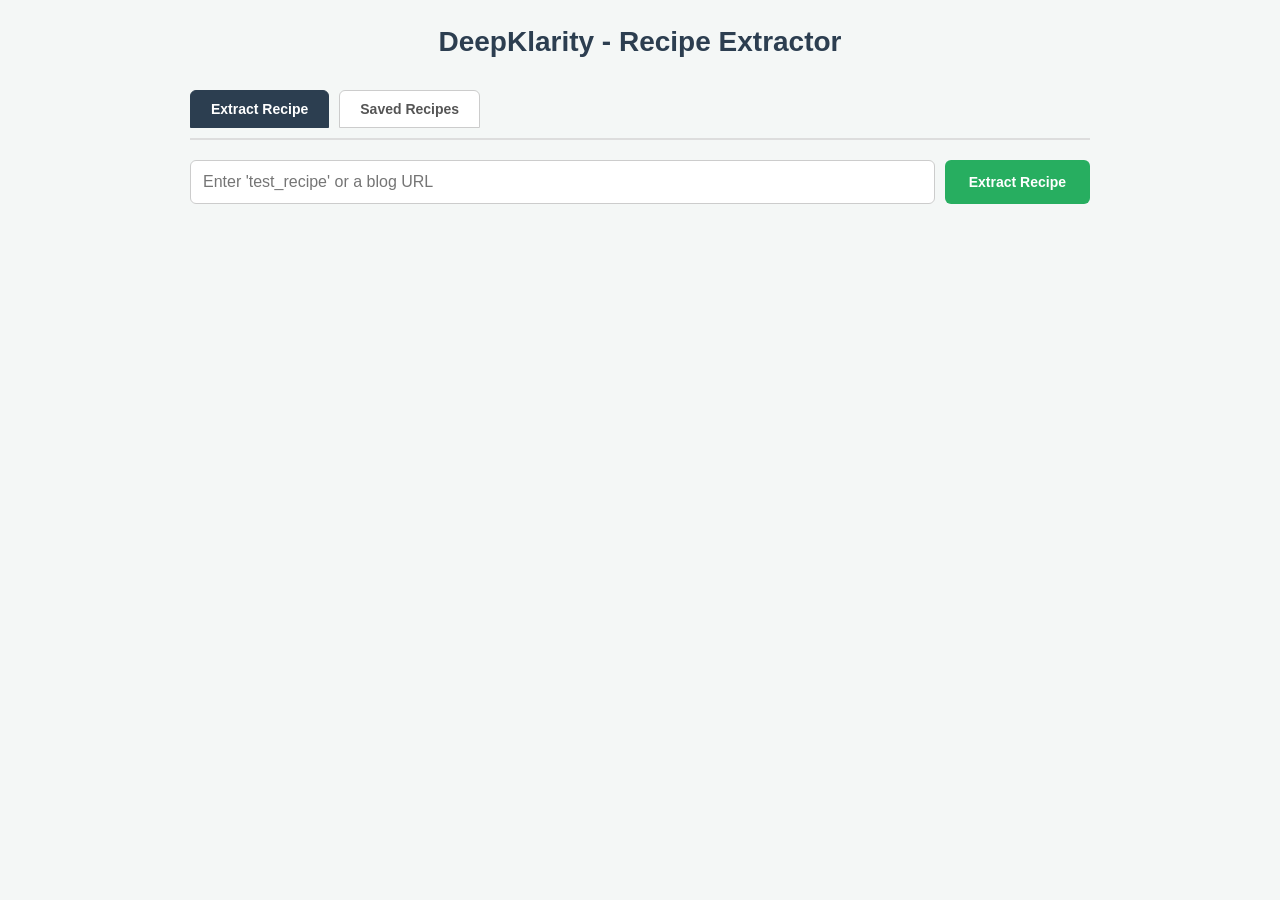
<file: index.html>
<!DOCTYPE html>
<html lang="en">
<head>
    <meta charset="UTF-8">
    <meta name="viewport" content="width=device-width, initial-scale=1.0">
    <title>DeepKlarity Recipe Extractor</title>
    <!-- This links your CSS to make it look pretty -->
    <link rel="stylesheet" href="style.css">
</head>
<body>
    <div class="container">
        <h1>DeepKlarity - Recipe Extractor</h1>
        
        <div class="tabs">
            <button id="tab1-btn" class="active" onclick="switchTab('tab1')">Extract Recipe</button>
            <button id="tab2-btn" onclick="switchTab('tab2')">Saved Recipes</button>
        </div>

        <!-- TAB 1: EXTRACTION -->
        <div id="tab1" class="tab-content">
            <div class="input-group">
                <input type="text" id="url-input" placeholder="Enter 'test_recipe' or a blog URL">
                <button id="extract-btn" onclick="extractRecipe()">Extract Recipe</button>
            </div>
            <div id="loader" class="hidden">Scraping & Generating with AI... (Takes ~10s)</div>
            <div id="result-container" class="hidden"></div>
        </div>

        <!-- TAB 2: HISTORY -->
        <div id="tab2" class="tab-content hidden">
            <table id="history-table">
                <thead>
                    <tr>
                        <th>Title</th>
                        <th>Cuisine</th>
                        <th>Difficulty</th>
                        <th>Date</th>
                        <th>Action</th>
                    </tr>
                </thead>
                <tbody>
                    <!-- History rows will be injected here by JavaScript -->
                </tbody>
            </table>
        </div>

        <!-- DETAILS MODAL -->
        <div id="modal" class="modal hidden" onclick="if(event.target===this)closeModal()">
            <div class="modal-content">
                <span class="close" onclick="closeModal()">&times;</span>
                <div id="modal-body">
                    <!-- Recipe details will be injected here by JavaScript -->
                </div>
            </div>
        </div>
    </div>

    <!-- This links your JavaScript to make it work -->
    <script src="app.js"></script>
</body>
</html>
</file>
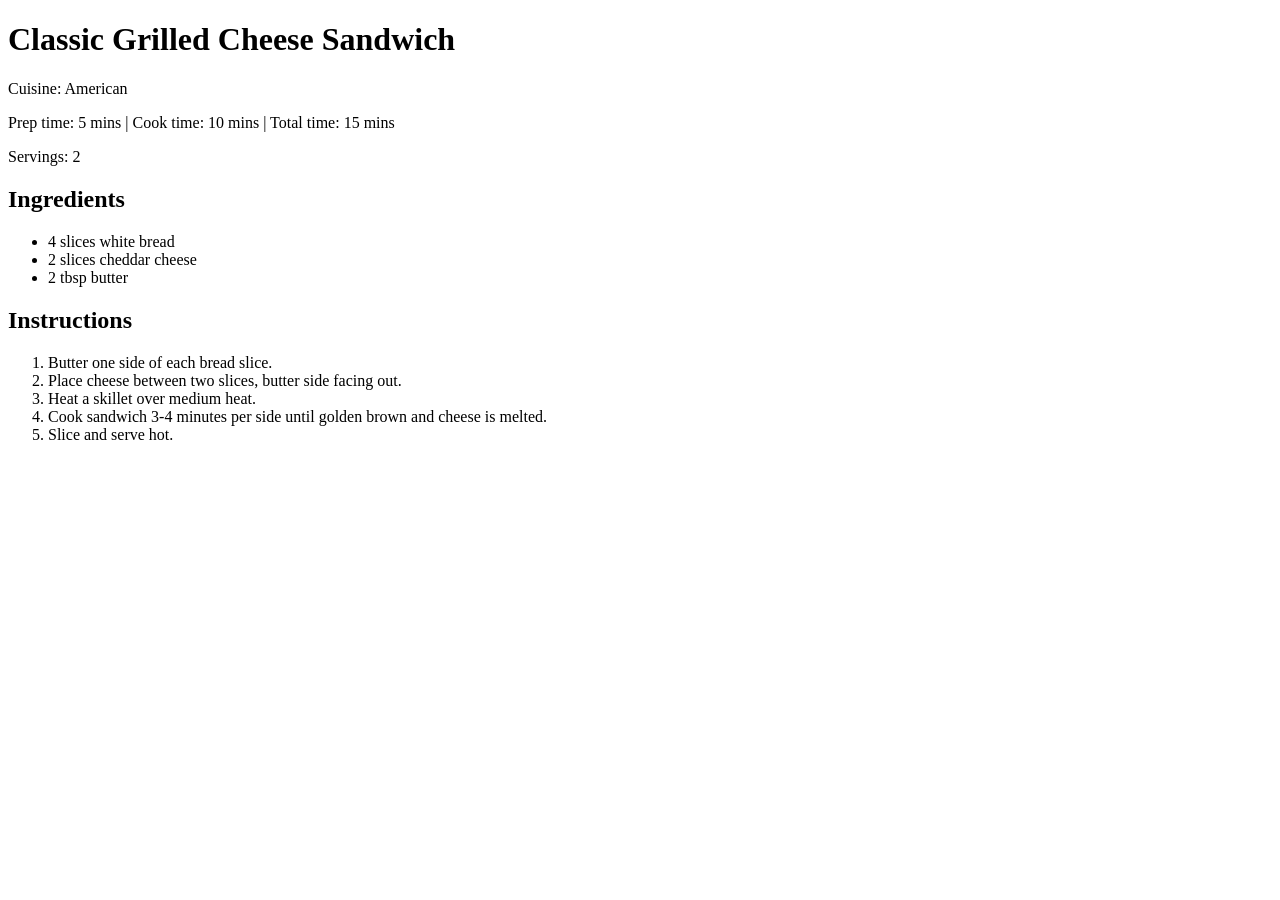
<file: test_recipe.html>
<!DOCTYPE html>
<html>
<head><title>Classic Grilled Cheese Sandwich</title></head>
<body>
    <h1>Classic Grilled Cheese Sandwich</h1>
    <p>Cuisine: American</p>
    <p>Prep time: 5 mins | Cook time: 10 mins | Total time: 15 mins</p>
    <p>Servings: 2</p>
    
    <h2>Ingredients</h2>
    <ul>
        <li>4 slices white bread</li>
        <li>2 slices cheddar cheese</li>
        <li>2 tbsp butter</li>
    </ul>

    <h2>Instructions</h2>
    <ol>
        <li>Butter one side of each bread slice.</li>
        <li>Place cheese between two slices, butter side facing out.</li>
        <li>Heat a skillet over medium heat.</li>
        <li>Cook sandwich 3-4 minutes per side until golden brown and cheese is melted.</li>
        <li>Slice and serve hot.</li>
    </ol>
</body>
</html>
</file>
<file: style.css>
/* --- General Setup --- */
* {
    box-sizing: border-box;
    margin: 0;
    padding: 0;
    font-family: 'Segoe UI', Tahoma, Geneva, Verdana, sans-serif;
}

body {
    background-color: #f4f7f6;
    color: #333;
    line-height: 1.6;
    padding: 20px;
}

.container {
    max-width: 900px;
    margin: 0 auto;
}

h1 {
    text-align: center;
    color: #2c3e50;
    margin-bottom: 25px;
    font-size: 28px;
}

.hidden {
    display: none !important;
}

/* --- Tabs --- */
.tabs {
    display: flex;
    gap: 10px;
    margin-bottom: 20px;
    border-bottom: 2px solid #ddd;
    padding-bottom: 10px;
}

.tabs button {
    padding: 10px 20px;
    background: #fff;
    border: 1px solid #ccc;
    border-radius: 6px 6px 0 0;
    cursor: pointer;
    font-weight: bold;
    color: #555;
    transition: all 0.2s;
}

.tabs button.active {
    background: #2c3e50;
    color: white;
    border-color: #2c3e50;
}

.tabs button:hover:not(.active) {
    background: #ecf0f1;
}

/* --- Input Area --- */
.input-group {
    display: flex;
    gap: 10px;
    margin-bottom: 20px;
}

.input-group input {
    flex: 1;
    padding: 12px;
    border: 1px solid #ccc;
    border-radius: 6px;
    font-size: 16px;
}

.input-group button {
    padding: 12px 24px;
    background: #27ae60;
    color: white;
    border: none;
    border-radius: 6px;
    font-weight: bold;
    cursor: pointer;
    transition: background 0.2s;
}

.input-group button:hover {
    background: #219150;
}

#loader {
    text-align: center;
    color: #7f8c8d;
    font-style: italic;
    padding: 20px;
}

/* --- Card Layout --- */
.card {
    background: white;
    padding: 20px;
    border-radius: 8px;
    box-shadow: 0 2px 5px rgba(0,0,0,0.05);
    margin-bottom: 15px;
    border: 1px solid #e0e0e0;
}

.card h2 {
    color: #2c3e50;
    margin-bottom: 10px;
    font-size: 24px;
}

.card h3 {
    color: #34495e;
    margin-bottom: 10px;
    border-bottom: 1px solid #eee;
    padding-bottom: 5px;
}

.grid {
    display: grid;
    grid-template-columns: 1fr 1fr;
    gap: 15px;
}

@media (max-width: 600px) {
    .grid { grid-template-columns: 1fr; }
    .input-group { flex-direction: column; }
}

.badge {
    background: #3498db;
    color: white;
    padding: 4px 8px;
    border-radius: 4px;
    font-size: 12px;
    text-transform: uppercase;
    vertical-align: middle;
    margin-left: 10px;
}

ul, ol {
    padding-left: 25px;
    margin-top: 5px;
}

li {
    margin-bottom: 6px;
}

pre {
    background: #f8f9fa;
    padding: 10px;
    border-radius: 4px;
    overflow-x: auto;
    font-size: 14px;
}

/* --- History Table (Tab 2) --- */
table {
    width: 100%;
    background: white;
    border-collapse: collapse;
    border-radius: 8px;
    overflow: hidden;
    box-shadow: 0 2px 5px rgba(0,0,0,0.05);
}

th, td {
    padding: 12px 15px;
    text-align: left;
    border-bottom: 1px solid #ddd;
}

th {
    background-color: #2c3e50;
    color: white;
}

tr:hover {
    background-color: #f1f1f1;
}

button {
    background: #3498db;
    color: white;
    border: none;
    padding: 6px 12px;
    border-radius: 4px;
    cursor: pointer;
    font-size: 14px;
}

button:hover {
    background: #2980b9;
}

/* --- Modal --- */
.modal {
    position: fixed;
    top: 0;
    left: 0;
    width: 100%;
    height: 100%;
    background: rgba(0,0,0,0.5);
    display: flex;
    justify-content: center;
    align-items: center;
    z-index: 1000;
}

.modal-content {
    background: white;
    padding: 30px;
    border-radius: 10px;
    width: 90%;
    max-height: 85vh;
    overflow-y: auto;
    position: relative;
    box-shadow: 0 5px 15px rgba(0,0,0,0.2);
}

.close {
    position: absolute;
    top: 15px;
    right: 20px;
    font-size: 30px;
    font-weight: bold;
    color: #aaa;
    background: none;
    border: none;
    cursor: pointer;
}

.close:hover {
    color: #333;
}
</file>
